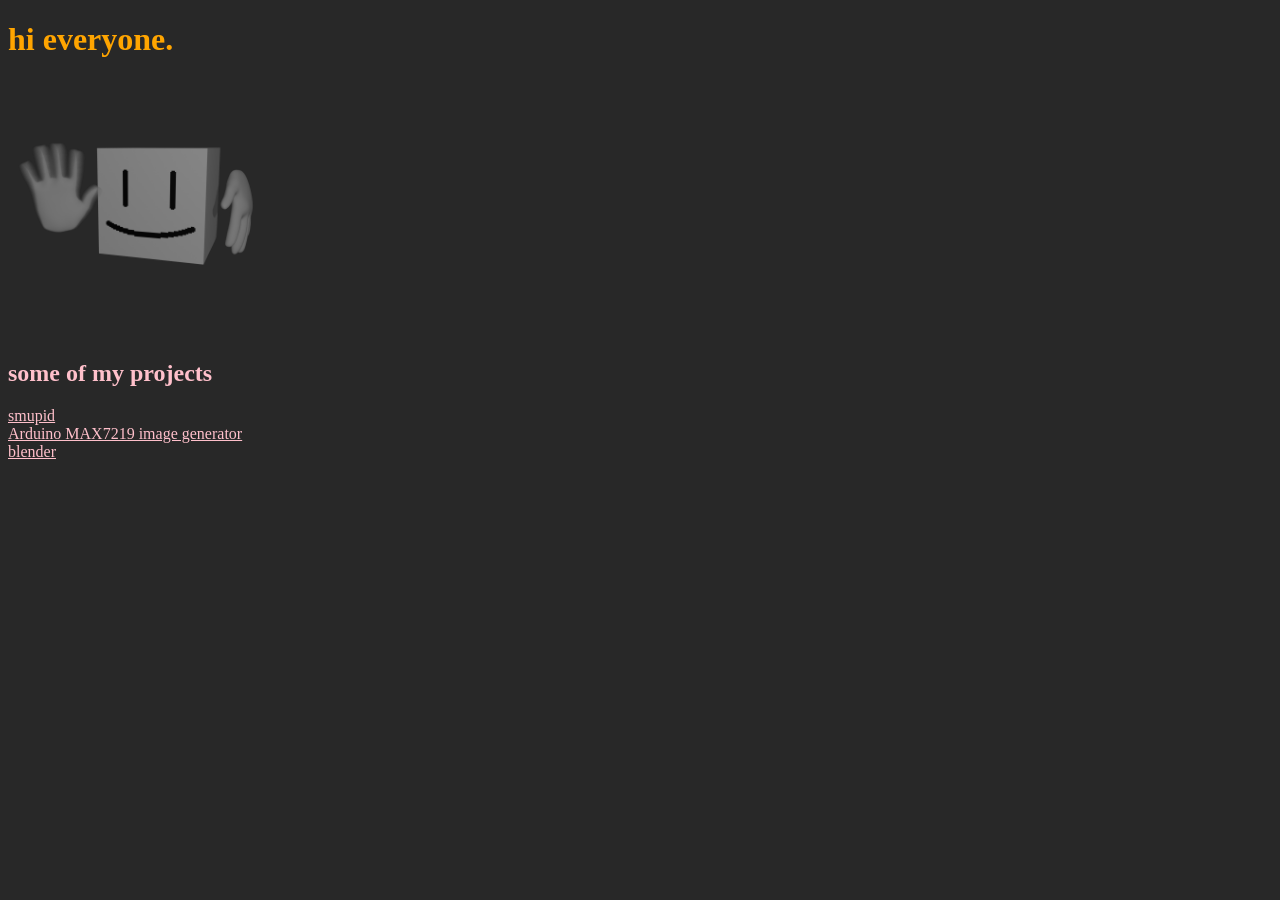
<file: index.html>
<!DOCTYPE HTML>

<html>
  <head>
    <link href="./style.css" rel="stylesheet" type="text/css" />
  </head>
  <body>
    <h1 style="color: orange">hi everyone.</h1>
    <img src="./hi.png" height="256" width="256"></img>
    <h2>some of my projects</h2>
    <a href="./smupid">smupid</a><br>
    <a href="./imgen">Arduino MAX7219 image generator</a><br>
    <a href="./blender">blender</a><br>
  </body>
</html>
</file>
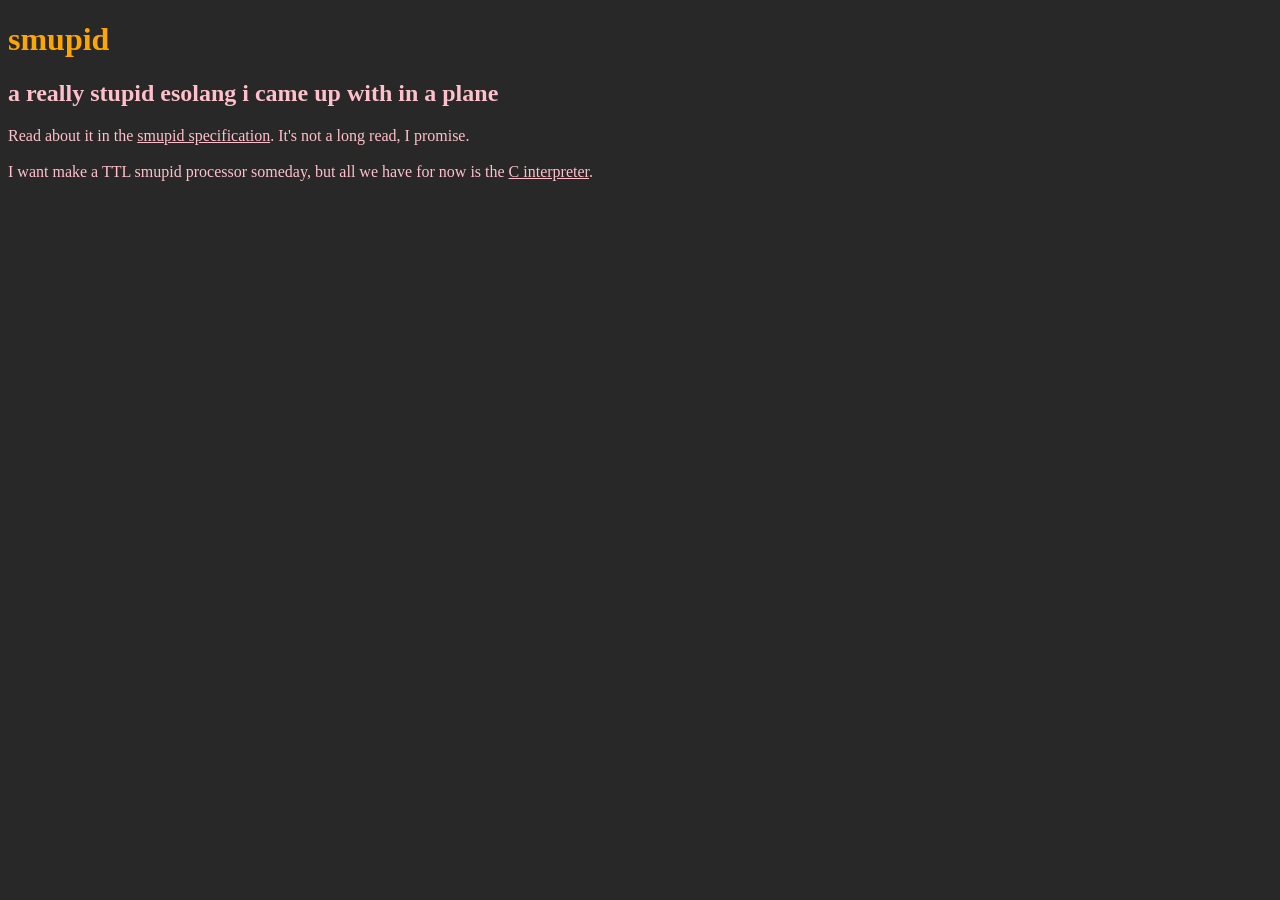
<file: smupid/index.html>
<!DOCTYPE HTML>

<html>
  <head>
    <link href="../style.css" rel="stylesheet" type="text/css" />
  </head>
  <body>
    <h1 style="color: orange">smupid</h1>
    <h2>a really stupid esolang i came up with in a plane</h2>
    Read about it in the <a href="./smupid-spec.html">smupid specification</a>. It's not a long read, I promise.<br><br>
    I want make a TTL smupid processor someday, but all we have for now is the <a href="https://github.com/6cube/smupid-interpreter/">C interpreter</a>.
  </body>
</html>
</file>
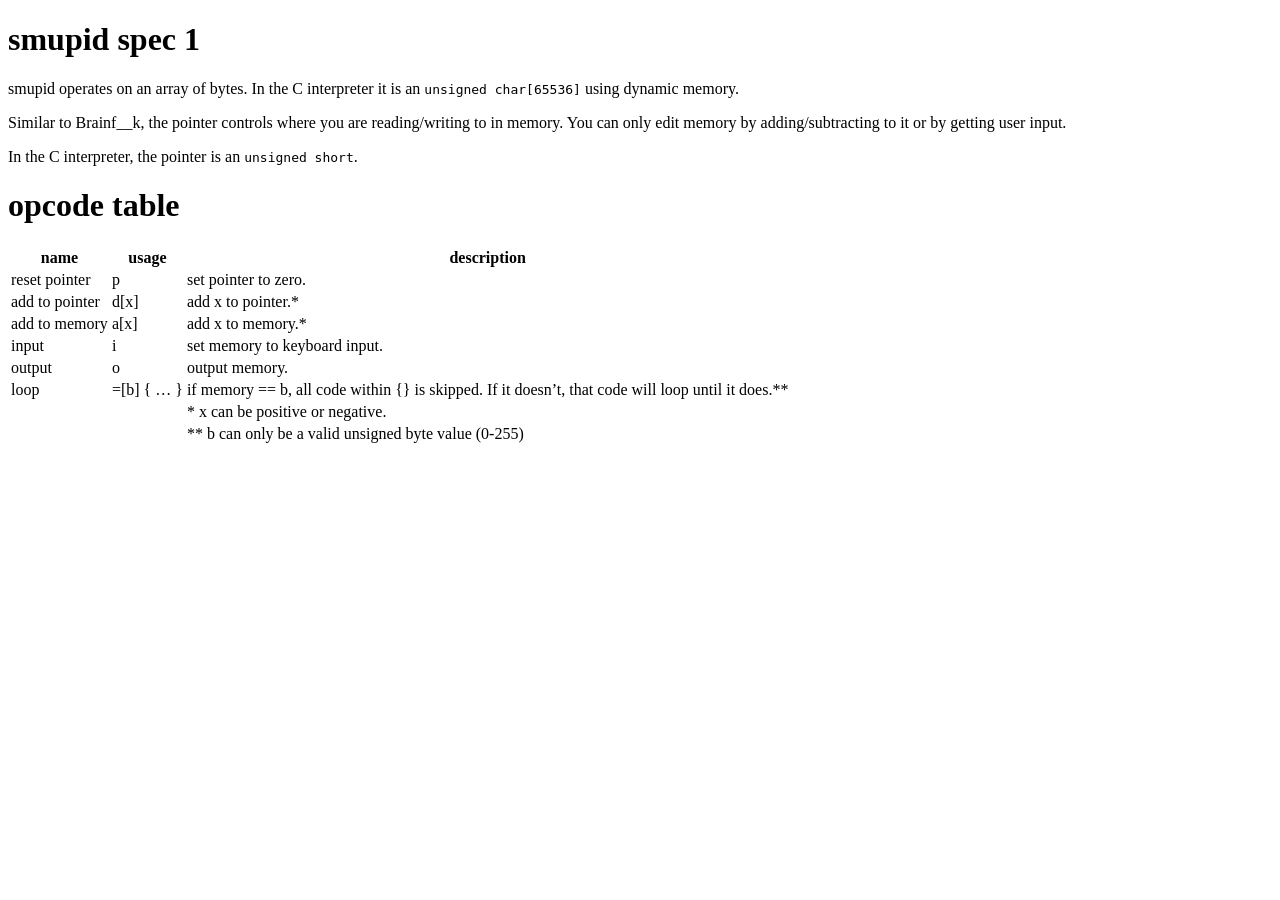
<file: smupid/smupid-spec.html>
﻿<!DOCTYPE html>
<html>

<head>
  <meta charset="utf-8">
  <meta name="viewport" content="width=device-width, initial-scale=1.0">
  <title>smupid spec 1</title>
  <link rel="stylesheet" href="https://stackedit.io/style.css" />
</head>

<body class="stackedit">
  <div class="stackedit__html"><h1 id="smupid">smupid spec 1</h1>
<p>smupid operates on an array of bytes. In the C interpreter it is an <code>unsigned char[65536]</code> using dynamic memory.</p>
<p>Similar to Brainf__k, the pointer controls where you are reading/writing to in memory. You can only edit memory by adding/subtracting to it or by getting user input.</p>
<p>In the C interpreter, the pointer is an <code>unsigned short</code>.</p>
<h1 id="opcode-table">opcode table</h1>

<table>
<thead>
<tr>
<th>name</th>
<th>usage</th>
<th>description</th>
</tr>
</thead>
<tbody>
<tr>
<td>reset pointer</td>
<td>p</td>
<td>set pointer to zero.</td>
</tr>
<tr>
<td>add to pointer</td>
<td>d[x]</td>
<td>add x to pointer.*</td>
</tr>
<tr>
<td>add to memory</td>
<td>a[x]</td>
<td>add x to memory.*</td>
</tr>
<tr>
<td>input</td>
<td>i</td>
<td>set memory to keyboard input.</td>
</tr>
<tr>
<td>output</td>
<td>o</td>
<td>output memory.</td>
</tr>
<tr>
<td>loop</td>
<td>=[b] { … }</td>
<td>if memory == b, all code within {} is skipped. If it doesn’t, that code will loop until it does.**</td>
</tr>
<tr>
<td></td>
<td></td>
<td>* x can be positive or negative.</td>
</tr>
<tr>
<td></td>
<td></td>
<td>** b can only be a valid unsigned byte value (0-255)</td>
</tr>
</tbody>
</table></div>
</body>

</html>
</file>
<file: style.css>
body {
  font-family: "Comic Sans MS", "Papyrus", fantasy;
  background-color: #282828;
  color: pink;
}
.headline {
  background: linear-gradient(90deg, #f00 0%, #ff0 4%, #0f0 8%, #0ff 12%, #00f 16%, #f0f 20%);
  color: transparent;
  background-clip: text;
}
a {
  color: pink;
}
</file>
